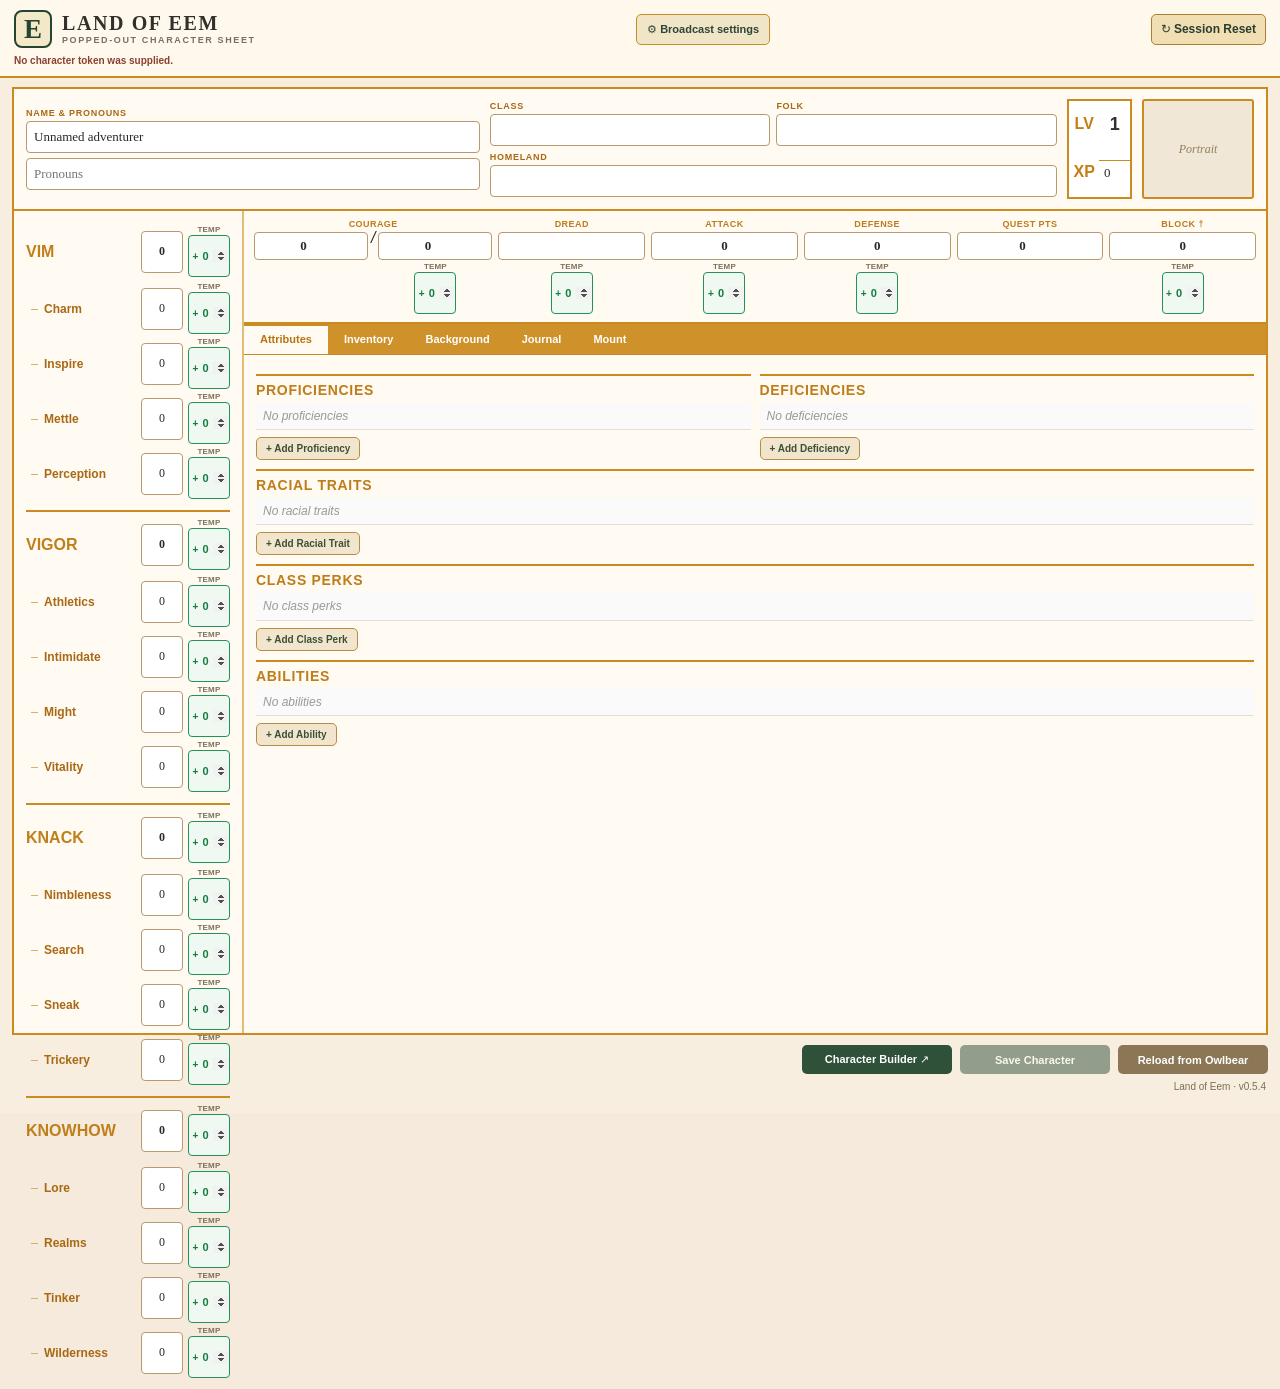
<file: popout.html>
<!doctype html>
<html lang="en">
  <head>
    <meta charset="UTF-8" />
    <meta name="viewport" content="width=device-width, initial-scale=1.0" />
    <meta name="theme-color" content="#efe1b9" />
    <title>Land of Eem Character Sheet</title>
    <link rel="stylesheet" href="./style.css" />
  </head>
  <body class="popout-body">
    <div id="app"></div>
    <script type="module" src="./popout.js"></script>
  </body>
</html>
</file>
<file: style.css>
:root { font-family: Arial, Helvetica, sans-serif; color:#342f2a; background:#f5eadc; font-synthesis:none; }
*{box-sizing:border-box} body{margin:0;min-width:360px;background:#f7eedf} header{position:sticky;top:0;z-index:10;padding:10px 14px 8px;background:#fff8ed;border-bottom:2px solid #cc8b21}.brand{display:flex;gap:10px;align-items:center}.brand strong{display:block;font:800 20px Georgia,serif;letter-spacing:.08em}.brand span{display:block;font:700 9px/1.2 Arial;letter-spacing:.18em;color:#766f65}.mark{width:38px;height:38px;display:grid;place-items:center;border:2px solid #234531;border-radius:8px;background:#f3e8c8;color:#234531;font:900 27px Georgia,serif}.status{margin-top:4px;min-height:13px;font:600 10px Arial;color:#8a4030}main{padding:9px 12px 72px}.utility-row{display:flex;gap:8px;margin-bottom:8px}.token-tools{display:flex;gap:6px;flex:1}.token-tools select{flex:1}.hero-card{display:grid;grid-template-columns:1.2fr 1.5fr 76px;gap:10px;align-items:end;background:#fffaf2;border:2px solid #cc8b21;padding:10px 12px;margin-bottom:0}.identity-pair{display:grid;grid-template-columns:1fr 1fr;gap:6px}.identity-pair label:last-child{grid-column:1 / -1}.name-block .pronouns{margin-top:5px}.level-chip{align-self:stretch;display:grid;grid-template-columns:1fr 1fr;align-items:center;border:2px solid #cc8b21;background:white;text-align:center}.level-chip span{font-weight:800;color:#c67e14}.level-chip b{font-size:18px}.level-chip input{border:0;border-top:1px solid #cc8b21;border-radius:0;margin:0;text-align:center;padding:4px}.tabs{display:flex;background:#cf922b;margin:0 0 8px}.tabs button{background:transparent;border:0;border-radius:0;padding:9px 16px;font-weight:800}.tabs button.active{background:#fffaf2;color:#b87414;box-shadow:inset 0 2px 0 #cc8b21}.tab-page{background:#fffaf2;border:2px solid #cc8b21;border-top:0;padding:12px;min-height:520px}.main-layout{display:grid;grid-template-columns:230px 1fr;gap:14px}.attribute-column{border-right:2px solid #e2bb76;padding-right:12px}.attribute-card{border-bottom:2px solid #cc8b21;padding:7px 0 9px}.attribute-card:last-child{border-bottom:0}.attribute-head{display:flex;align-items:center;justify-content:space-between}.attribute-head strong{font:900 16px Arial;color:#bf7f1b}.attribute-head input{width:54px;text-align:center;font-weight:900}.attribute-skills{margin-top:4px}.skill-row{display:grid;grid-template-columns:1fr 54px;align-items:center;gap:8px;padding:2px 0}.skill-row span{font-size:12px}.skill-row input{text-align:center;padding:4px}.main-content{min-width:0}.compact-vitals{display:grid;grid-template-columns:1.3fr repeat(5,.8fr);gap:6px;margin-bottom:10px}.stat{text-align:center}.stat>span{display:block;font-size:9px;font-weight:900;color:#bd7c19;letter-spacing:.05em}.stat input{padding:5px;text-align:center;font-weight:800}.stat div{display:grid;grid-template-columns:1fr auto 1fr;gap:3px;align-items:center}.two-col-features{display:grid;grid-template-columns:1fr 1fr;gap:9px}.feature-panel{border-top:2px solid #cc8b21;margin-top:9px;padding-top:6px}.feature-panel h3{margin:0 0 5px;font-size:14px;color:#be7d1a;text-transform:uppercase;letter-spacing:.05em}.feature-list{margin:0;padding:0;list-style:none}.feature-list li{padding:5px 7px;border-bottom:1px solid #e5dfd7;background:#fafafa;font:12px/1.35 Arial;white-space:pre-line}.feature-list li:nth-child(even){background:#f1f1f1}.feature-list li.empty{color:#999;font-style:italic}.inventory-summary{display:flex;gap:14px;align-items:center;background:#cf922b;color:white;padding:8px 10px;margin-bottom:9px}.inventory-summary span{font-size:11px}.inventory-table{width:100%;border-collapse:collapse}.inventory-table th{text-align:left;background:#f3dfbd;color:#9e6513;padding:7px;font-size:10px;text-transform:uppercase}.inventory-table td{border-bottom:1px solid #e5dfd7;padding:4px}.inventory-table td:first-child,.inventory-table th:first-child{width:52px;text-align:center}.inventory-table td:nth-child(3),.inventory-table th:nth-child(3){width:65px}.inventory-table .source{width:100px;font-size:10px;color:#777}.wear-check{width:auto;margin:0}.inventory-name,.inventory-slots{margin:0;padding:5px}.smallBtn{margin-top:9px;background:#cf922b}.background-grid{display:grid;grid-template-columns:1fr 1fr;gap:10px}.background-grid .wide{grid-column:1 / -1}.background-grid textarea{min-height:116px}.actions{position:fixed;left:12px;right:12px;bottom:8px;display:grid;grid-template-columns:1fr 1fr 1fr;gap:8px;z-index:20}label{display:block;font:800 9px Arial;text-transform:uppercase;letter-spacing:.08em;color:#a96813}input,textarea,select{width:100%;border:1px solid #b99a6e;border-radius:4px;padding:7px;margin-top:3px;background:white;color:#2b2925;font:13px Georgia,serif}textarea{resize:vertical;text-transform:none}button,.fileBtn{border:0;border-radius:5px;background:#2f513a;color:white;padding:8px 11px;font:800 11px Arial;cursor:pointer;white-space:nowrap}.secondary{background:#8b7756}.fileBtn input{display:none}@media(max-width:620px){.hero-card{grid-template-columns:1fr}.identity-pair{grid-template-columns:1fr 1fr}.level-chip{grid-template-columns:1fr 1fr}.main-layout{grid-template-columns:1fr}.attribute-column{border-right:0;border-bottom:2px solid #e2bb76;padding-right:0;padding-bottom:8px}.attribute-column{display:grid;grid-template-columns:1fr 1fr;gap:8px}.attribute-card{border:1px solid #e0bd80;padding:7px}.compact-vitals{grid-template-columns:repeat(3,1fr)}.two-col-features,.background-grid{grid-template-columns:1fr}.background-grid .wide{grid-column:auto}.utility-row{flex-direction:column}}

.popout-body{min-width:540px}.popout-main{padding-bottom:20px}.popout-actions{display:flex;gap:8px;justify-content:flex-end;margin-top:10px}.popout-actions button{min-width:150px}.popout-actions button:disabled{opacity:.5;cursor:not-allowed}@media(max-width:700px){.popout-body{min-width:360px}.popout-actions{flex-direction:column}.actions{grid-template-columns:1fr}}

.inventory-buttons{display:flex;gap:8px;flex-wrap:wrap}.magnificent-row td{background:#fff6df}.magnificent-detail td{background:#fffaf0;padding:8px 8px 10px}.mag-meta{display:grid;grid-template-columns:1fr 1fr;gap:6px;margin-bottom:6px}.trait-edit{display:grid;grid-template-columns:150px 1fr;gap:6px;margin:5px 0}.trait-edit input,.mag-meta input{margin:0}.tinyBtn{padding:5px 8px;font-size:10px;background:#b97817}.addTraitBtn{margin-top:4px}.magnificent-row .inventory-name{font-weight:800;color:#7a4f10}@media(max-width:620px){.trait-edit,.mag-meta{grid-template-columns:1fr}}

.item-name-row{display:flex;align-items:center;gap:6px;min-width:0}.item-name-row .inventory-name{flex:1;min-width:0}.trashBtn{flex:0 0 auto;width:30px;height:30px;padding:5px;border-radius:4px;background:transparent;color:#8d3f32;display:inline-grid;place-items:center}.trashBtn:hover{background:#f3ded7;color:#692a21}.trashBtn:focus-visible{outline:2px solid #8d3f32;outline-offset:1px}.trashBtn svg{width:17px;height:17px;fill:currentColor}.trait-edit{grid-template-columns:150px minmax(0,1fr) 30px;align-items:center}.traitTrashBtn{width:28px;height:28px;padding:5px}.magnificent-detail .addTraitBtn{margin-left:0}@media(max-width:620px){.trait-edit{grid-template-columns:1fr 30px}.trait-edit input:nth-child(2){grid-column:1 / 2}.traitTrashBtn{grid-column:2;grid-row:1 / span 2;align-self:center}}

/* v0.2.6 modifier hierarchy and equipment markers */
.nested-skill{padding-left:18px;position:relative}.nested-skill:before{content:"";position:absolute;left:5px;top:50%;width:7px;border-top:1px solid #d5b071}.item-marker{font:900 18px/1 Georgia,serif;color:#a96813;flex:0 0 auto}.stat>span{white-space:nowrap}.inventory-summary:after{content:"* weapon   † Block includes equipped armor/item modifiers";margin-left:auto;font-size:9px;opacity:.9}.attribute-head input,.skill-row input,.stat input{font-variant-numeric:tabular-nums}


/* v0.2.7 persistent play layout */
.sheet-workspace{display:grid;grid-template-columns:230px minmax(0,1fr);align-items:start;background:#fffaf2;border:2px solid #cc8b21;border-top:0;min-height:600px}
.workspace-right{min-width:0;background:#fffaf2}
.sticky-attributes{position:sticky;top:66px;z-index:8;align-self:start;max-height:calc(100vh - 78px);overflow:auto;background:#fffaf2;border-right:2px solid #e2bb76;padding:8px 12px}
.sticky-vitals{position:sticky;top:66px;z-index:9;background:#fffaf2;border-bottom:2px solid #cc8b21;padding:8px 10px;margin:0}
.workspace-tabs{margin:0;border-bottom:1px solid #c98723}
.dynamic-panel{min-width:0}
.dynamic-panel .tab-page{border:0;padding:10px 12px;min-height:520px}
.roll-link{appearance:none;border:0;background:transparent;color:inherit;padding:0;margin:0;border-radius:3px;font:inherit;font-weight:inherit;text-align:left;cursor:pointer;white-space:normal}
.roll-link:hover{text-decoration:underline;color:#1f5a38;background:transparent}.roll-link:focus-visible{outline:2px solid #2f513a;outline-offset:2px}
.skill-roll{font-size:12px}.stat-roll{display:block;width:100%;text-align:center;font-size:9px;font-weight:900;color:#bd7c19;letter-spacing:.05em}
.roll-panel{border-bottom:2px solid #cc8b21;background:#fff4dc;padding:8px 10px}
.roll-panel-head{display:flex;align-items:center;justify-content:space-between;color:#8d5811}.roll-panel-head strong{text-transform:uppercase;font-size:12px;letter-spacing:.05em}.roll-close{background:transparent;color:#8d5811;font-size:20px;line-height:1;padding:0 5px}
.attack-options{display:grid;grid-template-columns:1fr 1fr;gap:8px;margin:6px 0}.attack-options input,.attack-options select{margin-top:2px}
.roll-modes{display:flex;gap:6px;flex-wrap:wrap;margin-top:6px}.roll-modes button{background:#2f513a;padding:6px 10px}.roll-result{margin-top:8px;border-left:4px solid #2f513a;background:white;padding:7px 9px;display:grid;gap:3px}.roll-result strong{color:#2f513a}.roll-result span{font-size:12px}.roll-result small{color:#6b6257}
.journal-page label{font-size:11px}.journal-textarea{min-height:620px;font:14px/1.5 Georgia,serif;text-transform:none;background:repeating-linear-gradient(to bottom,#fff 0,#fff 27px,#eadfce 28px)}
@media(max-width:700px){.sheet-workspace{grid-template-columns:1fr}.sticky-attributes{position:relative;top:auto;max-height:none;border-right:0;border-bottom:2px solid #e2bb76;display:grid;grid-template-columns:1fr 1fr;gap:8px}.sticky-vitals{top:66px}.workspace-right{border-left:0}.journal-textarea{min-height:420px}}

/* v0.2.8 roll dialog */
.attribute-roll{font:900 16px Arial;color:#bf7f1b;text-transform:uppercase}
.roll-modal-backdrop{position:fixed;inset:0;z-index:1000;background:rgba(31,27,20,.45);display:grid;place-items:center;padding:18px}
.roll-panel.roll-modal{width:min(430px,calc(100% - 12px));max-height:calc(100% - 24px);overflow:auto;border:2px solid #cc8b21;border-radius:10px;background:#fff8ed;padding:14px;box-shadow:0 12px 40px rgba(0,0,0,.28)}
.roll-panel-head{margin-bottom:10px}.roll-modes{display:grid;grid-template-columns:repeat(3,1fr);gap:8px;margin-top:10px}.roll-modes button{padding:10px 6px}.attack-options{display:grid;grid-template-columns:1fr 1fr;gap:10px}.roll-result{margin-top:12px;padding:10px;border:1px solid #d7b476;border-radius:6px;background:white;display:grid;gap:5px}.roll-result>strong{color:#8d5811;font-size:15px}.roll-result span,.roll-result small{font-family:Arial,sans-serif}.roll-close{min-width:36px;min-height:36px}

/* v0.2.9 roll interaction hardening */
.attribute-roll,.skill-roll,.stat-roll{pointer-events:auto;position:relative;z-index:1}
.roll-result span,.roll-result strong{display:block;white-space:pre-wrap}
.roll-result span{font-family:ui-monospace,SFMono-Regular,Consolas,monospace}

/* v0.3.2: broadcast preferences in the main character-sheet window */
.broadcast-settings-button{position:absolute;right:12px;top:12px;background:#f1e5c7;color:#2b4636;border:1px solid #c98b27;font-size:11px;padding:7px 10px}
header{position:sticky}
.broadcast-settings{display:grid;grid-template-columns:1fr 1fr;gap:10px;align-items:end;background:#fff6e6;border:1px solid #c98b27;padding:12px;margin-bottom:10px;border-radius:6px}
.broadcast-settings[hidden]{display:none}
.broadcast-settings small{grid-column:1/-1;color:#745b38}
@media(max-width:520px){.broadcast-settings{grid-template-columns:1fr}.broadcast-settings small{grid-column:1}.broadcast-settings-button{position:static;margin-top:4px}}

/* v0.3.3: four attribute groups on one row in the embedded Owlbear popover only.
   The detached sheet has body.popout-body and keeps its original layout. */
@media (max-width: 900px) {
  body:not(.popout-body) .sheet-workspace { display: block; }
  body:not(.popout-body) .sticky-attributes {
    position: relative; top: auto; max-height: none; overflow: visible;
    display: grid; grid-template-columns: repeat(4, minmax(0, 1fr));
    gap: 5px; padding: 7px 6px 9px; border-right: 0;
    border-bottom: 2px solid #e2bb76;
  }
  body:not(.popout-body) .attribute-card {
    min-width: 0; margin: 0; padding: 5px 3px;
    border: 1px solid #e0bd80; border-radius: 3px;
  }
  body:not(.popout-body) .attribute-head { gap: 2px; min-width: 0; }
  body:not(.popout-body) .attribute-roll { font-size: 10px; padding: 2px 0; }
  body:not(.popout-body) .attribute-head input {
    width: 30px; min-width: 0; padding: 3px 1px; font-size: 10px;
  }
  body:not(.popout-body) .attribute-skills { margin-top: 6px; }
  body:not(.popout-body) .skill-row {
    grid-template-columns: minmax(0, 1fr) 29px; gap: 1px; padding: 2px 0;
  }
  body:not(.popout-body) .nested-skill { padding-left: 2px; }
  body:not(.popout-body) .nested-skill::before { display: none; }
  body:not(.popout-body) .skill-roll {
    min-width: 0; padding: 2px 0; font-size: 9px;
    overflow-wrap: anywhere; white-space: normal; text-align: left;
  }
  body:not(.popout-body) .skill-row input {
    width: 29px; min-width: 0; padding: 3px 0; font-size: 10px;
  }
  body:not(.popout-body) .workspace-right { border-left: 0; min-width: 0; }
  body:not(.popout-body) .sticky-vitals { top: 66px; }
}

/* v0.3.5.4: action buttons flow after all sheet content; never overlay fields. */
body:not(.popout-body) main { padding-bottom: 12px; }
body:not(.popout-body) .actions {
  position: static; inset: auto; z-index: auto;
  display: grid; grid-template-columns: repeat(3, minmax(0, 1fr));
  gap: 5px; margin: 10px 0 0; padding: 0;
}
body:not(.popout-body) .actions button {
  min-width: 0; width: 100%; padding: 8px 3px;
  font: 700 10px/1.15 Arial, sans-serif; white-space: normal;
}
.extension-version {text-align:right; margin:7px 2px 1px; color:#806e50; font:10px Arial,sans-serif;}

/* Ability-use tracking (character-specific; stored with token sheet) */
.feature-list li.ability-entry{display:flex;align-items:flex-start;gap:9px}
.ability-use-toggle{display:flex;align-items:center;gap:3px;flex:0 0 auto;cursor:pointer;white-space:nowrap;font:700 10px Arial,sans-serif;color:#946018;text-transform:none;letter-spacing:0}
.ability-use-toggle input{width:15px;height:15px;margin:0;accent-color:#2f513a}
.ability-entry-text{min-width:0;flex:1;white-space:pre-line}
.ability-entry.ability-spent .ability-entry-text{opacity:.58}
.ability-entry.ability-spent .ability-use-label{color:#2f513a}

/* Character portrait */
.hero-card{grid-template-columns:minmax(0,1.2fr) minmax(0,1.5fr) 65px 112px;align-items:center}
.portrait-slot{min-width:0;align-self:start}
.portrait-frame{height:100px;border:2px solid #cc8b21;background:#f1e7d6;display:flex;align-items:center;justify-content:center;overflow:hidden;border-radius:3px}
.portrait-frame img{width:100%;height:100%;object-fit:cover;display:block}
.portrait-placeholder{font:italic 12px Georgia,serif;color:#947d5d}
.portrait-url-label{display:block;font-size:8px;margin-top:4px}
.portrait-url-label input{font-size:10px;padding:4px;width:100%;min-width:0}
@media(max-width:620px){.hero-card{grid-template-columns:minmax(0,1fr) minmax(0,1fr) 65px 96px;gap:6px}.hero-card .name-block{grid-column:1/3}.hero-card .identity-pair{grid-column:1/3}.hero-card .level-chip{grid-column:3;grid-row:1/3}.hero-card .portrait-slot{grid-column:4;grid-row:1/3}.portrait-frame{height:94px}}

/* v0.3.5.12: custom attributes */
.add-attribute-fields{display:grid;grid-template-columns:minmax(100px,1fr) minmax(160px,2fr) minmax(100px,1fr) auto;gap:8px;align-items:end}
.add-attribute-fields label{min-width:0;font-size:11px;display:flex;flex-direction:column;gap:4px}
.add-attribute-fields input,.add-attribute-fields select{width:100%;min-width:0;box-sizing:border-box}
.added-attribute{display:flex;align-items:baseline;gap:5px;flex-wrap:wrap}
.added-plus{font-weight:900;color:#287046}
.added-attribute small{font-size:10px;color:#82745d}
.added-delete{margin-left:auto;flex-shrink:0}
@media(max-width:700px){.add-attribute-fields{grid-template-columns:1fr 1fr}.add-attribute-fields label:nth-child(2){grid-column:span 2}}

/* v0.3.5.13 compact attribute entry */
.add-attribute-panel{padding:7px 10px}
.add-attribute-details{width:100%}
.add-attribute-toggle{display:inline-flex;align-items:center;cursor:pointer;border:1px solid #b88c45;border-radius:5px;background:#f2e5cd;color:#3b5039;font-weight:700;padding:7px 12px;font-size:12px;list-style:none;user-select:none}
.add-attribute-toggle::-webkit-details-marker{display:none}
.add-attribute-toggle:hover{background:#e9d4ad}
.add-attribute-details[open] .add-attribute-toggle{margin-bottom:10px}
.add-attribute-toggle:focus-visible{outline:2px solid #3b5039;outline-offset:2px}

.builder-open-button{font-size:12px;white-space:nowrap;background:#f1dfb3;border:1px solid #ad802f;color:#283e32;border-radius:5px;padding:6px 8px;cursor:pointer}

/* v0.4.1: Indented inventory special rules */
.inventory-item-details{margin:3px 0 4px 14px;padding-left:8px;border-left:2px solid #d4b77e;color:#66543b;font-size:11px;line-height:1.4;white-space:pre-wrap;overflow-wrap:anywhere}
.inventory-item-details>div+div{margin-top:2px}

/* v0.4.2 - Inventory capacity and encumbrance */
.inventory-capacity{display:flex;align-items:center;gap:14px;justify-content:space-between;border:2px solid #a48d61;background:#fff8ed;color:#294c38;padding:10px 14px;margin-bottom:0;border-radius:4px}
.inventory-capacity-count{display:flex;align-items:baseline;gap:10px;flex-wrap:wrap}
.inventory-capacity-count strong{font:900 28px/1.1 Arial,sans-serif;font-variant-numeric:tabular-nums}
.inventory-capacity-count span,.capacity-ok{font:700 12px Arial,sans-serif}
.inventory-capacity.is-encumbered{background:#9f2225;border-color:#710f15;color:white}
.inventory-capacity.is-encumbered .inventory-capacity-count strong{font-size:34px}
.encumbered-alert{font:900 17px Arial,sans-serif;letter-spacing:.05em}
.inventory-capacity-info{background:#f6eddd;color:#645239;border:1px solid #d6bc8a;border-top:0;padding:8px 12px;font:12px/1.5 Arial,sans-serif;margin-bottom:12px}
@media(max-width:500px){.inventory-capacity{align-items:flex-start;flex-direction:column;gap:5px}.inventory-capacity-count strong{font-size:24px}}

/* v0.4.3 compact inventory header and SRD Overburdened condition */
.inventory-page .inventory-summary{display:flex;align-items:center;gap:14px;margin-bottom:0;flex-wrap:wrap}
.inventory-page .inventory-summary>strong{font-size:17px}
.inventory-page .inventory-summary>span{flex:1;min-width:130px;font-size:10px}
.inventory-page .inventory-capacity{display:block;flex:none;border:0;background:transparent;color:white;padding:0;margin:0;border-radius:0}
.inventory-page .inventory-capacity strong{font-size:13px;white-space:nowrap}
.inventory-explanation{padding:5px 10px;font:11px/1.4 Arial,sans-serif;color:#765d34;background:#fff3df}
.overburdened-warning{background:#a0090b;color:#fff;padding:9px 12px;display:flex;align-items:center;gap:14px;font:12px/1.4 Arial,sans-serif}
.overburdened-warning[hidden]{display:none!important}
.overburdened-warning strong{font-size:16px;white-space:nowrap}
@media(max-width:500px){.overburdened-warning{align-items:flex-start;flex-direction:column;gap:4px}}

/* v0.4.4 searchable equipment picker */
.item-picker-backdrop{position:fixed;inset:0;background:#1b1816a8;z-index:9999;display:flex;justify-content:center;align-items:center;padding:12px}
.item-picker{width:min(520px,100%);max-height:90vh;overflow:auto;background:#fff8ed;border:2px solid #cf912c;border-radius:9px;padding:14px;color:#342b1b;box-shadow:0 10px 45px #0007;display:grid;gap:10px}
.item-picker-head{display:flex;justify-content:space-between;align-items:center;color:#a46b13;font-size:17px}
.item-picker-head button{font-size:23px;border:0;background:none;cursor:pointer}
.item-picker label{display:grid;gap:3px;font-size:12px;font-weight:700}
.item-picker input,.item-picker select{width:100%;box-sizing:border-box;padding:8px;border:1px solid #b99c72;border-radius:4px}
.item-picker-results{max-height:190px;overflow-y:auto;border:1px solid #d6bd91;background:white}
.item-picker-result{display:flex;justify-content:space-between;gap:10px;width:100%;padding:8px 10px;background:white;border:0;border-bottom:1px solid #eee0c9;color:#33291b;text-align:left;cursor:pointer}
.item-picker-result:hover{background:#f8ebd1}.item-picker-result small{color:#796b57;text-align:right}
.item-picker-choice{display:grid;gap:8px;border-top:2px solid #c9912f;padding-top:10px}
.item-picker-choice[hidden]{display:none}.item-picker-trait-desc{font-size:12px;color:#65573e;margin:0}
#confirmItemPicker{background:#294e3b;color:white;padding:9px;border:0;border-radius:4px;cursor:pointer}
#customItemPicker{background:transparent;border:1px solid #bca073;padding:8px;cursor:pointer}

/* v0.4.5: item picker filters, accessible weapon rules and cancellation */
.item-picker label select{width:100%;box-sizing:border-box;padding:8px;border:1px solid #c9a66b;border-radius:4px;background:#fff8ee;color:#49341a}
.picker-footer{display:flex;flex-wrap:wrap;align-items:center;gap:8px;justify-content:space-between;margin-top:10px}
.picker-footer button{max-width:100%;min-height:32px}
.weapon-rule-marker{position:relative;display:inline-flex;align-items:center;justify-content:center;cursor:help;font-weight:900;min-width:16px;min-height:20px;flex-shrink:0}
.weapon-rule-marker:focus-visible{outline:2px solid #c7902b;outline-offset:2px}
.weapon-rule-tooltip{display:none;position:absolute;z-index:100;bottom:calc(100% + 8px);left:50%;transform:translateX(-50%);width:max-content;max-width:min(330px,75vw);white-space:normal;padding:10px 12px;border:1px solid #bb8a31;border-radius:5px;background:#fff8eb;color:#4a3922;font-size:12px;line-height:1.4;font-weight:400;box-shadow:0 4px 18px #0003;text-align:left}
.weapon-rule-tooltip span{display:block;margin:3px 0}
.weapon-rule-marker:hover .weapon-rule-tooltip,.weapon-rule-marker:focus .weapon-rule-tooltip{display:block}

/* v0.4.6 item selection rules */
.item-picker-weapon-rules{margin:6px 0 12px;border-left:3px solid #c78b28;padding-left:10px;font:12px/1.45 Arial,sans-serif;color:#59462c}
.item-picker-weapon-rules p{margin:3px 0}

/* v0.4.8: no misleading empty character sheet before selecting a token */
.choose-character-state{border:2px dashed #d09a39;border-radius:8px;padding:28px 20px;margin:16px 0;text-align:center;background:#fff9ef;color:#604524}
.choose-character-state h2{margin:0 0 8px;color:#a66a14;font:700 24px Georgia,serif}
.choose-character-state p{font-size:13px;max-width:480px;margin:0 auto;line-height:1.5}

/* v0.5.0 temporary stat modifiers and inventory picker accessibility */
#customItemPicker {color:#20231c !important; background:#f7e9ca !important;border:1px solid #a88545 !important}
.temp-mod-wrap{display:inline-flex;align-items:center;gap:2px;margin-left:3px;min-width:0;vertical-align:middle;color:#1e8b51!important;font:700 9px Arial,sans-serif!important;text-transform:none!important}
.temp-mod-wrap span{font-size:8px!important;color:#16834a!important}
.temp-mod-wrap input.temp-mod{box-sizing:border-box;width:37px!important;min-width:34px!important;max-width:40px!important; padding:3px 2px!important;font:700 12px Arial,sans-serif!important;text-align:center;color:#16834a!important;border:1px solid #2d9860!important;background:#edf9f0!important}
.attribute-head,.skill-row{display:flex;align-items:center;min-width:0}
.skill-row .temp-mod-wrap,.attribute-head .temp-mod-wrap{margin-left:3px}
.compact-vitals .temp-mod-wrap{justify-content:center;margin-top:2px}
.session-reset-button{border:1px solid #ba8d3b;background:#f6ecd4;color:#2b4b3a;font:700 10px Arial,sans-serif;cursor:pointer;padding:5px;max-width:105px;align-self:end}
.session-reset-button:hover{background:#e8d6a4}

/* v0.5.1: compact, aligned temporary modifier layout */
.temp-mod-wrap {display:flex!important;flex-direction:column;align-items:center;justify-content:center;gap:1px!important;margin:0!important;width:37px;flex:0 0 37px;min-width:0!important;text-align:center;line-height:1}
.temp-mod-wrap>span {display:block;font:700 8px/1 Arial,sans-serif!important;letter-spacing:.02em;color:#806f58!important;text-transform:uppercase}
.temp-control {display:flex!important;align-items:center!important;gap:0!important;width:37px;min-width:0;border:1px solid #259158;border-radius:4px;background:#eff9f1;overflow:hidden}
.temp-control .temp-sign {display:block;flex:0 0 9px;font:900 10px Arial,sans-serif;color:#177c42;text-align:right}
.temp-mod-wrap .temp-control input.temp-mod {width:26px!important;min-width:0!important;max-width:none!important;flex:1!important;box-sizing:border-box!important;border:0!important;border-radius:0!important;background:transparent!important;margin:0!important;padding:3px 0!important;text-align:center!important;font:800 11px Arial,sans-serif!important;color:#177c42!important;appearance:textfield;-moz-appearance:textfield}
.temp-mod-wrap input.temp-mod::-webkit-inner-spin-button,.temp-mod-wrap input.temp-mod::-webkit-outer-spin-button {appearance:none;margin:0}
.temp-mod-wrap.temp-negative .temp-control {border-color:#be5144;background:#fff1ed}
.temp-mod-wrap.temp-negative .temp-sign,.temp-mod-wrap.temp-negative input.temp-mod {color:#b23126!important}
.attribute-head,.skill-row{display:grid!important;grid-template-columns:minmax(0,1fr) 43px 37px!important;gap:4px!important;align-items:center!important;min-width:0!important}
.attribute-head>input:not(.temp-mod),.skill-row>input:not(.temp-mod){width:43px!important;min-width:0!important;max-width:43px!important;margin:0!important;padding:4px 1px!important}
.attribute-head .roll-link,.skill-row .roll-link{min-width:0;overflow-wrap:anywhere;text-align:left}
.compact-vitals>.stat{min-width:0}
.compact-vitals>.stat>.temp-mod-wrap{margin:3px auto 0!important}
.compact-vitals .stat.courage>div{display:grid;grid-template-columns:minmax(0,1fr) auto minmax(0,1fr);align-items:start;gap:3px}
.courage-max-area{display:flex;flex-direction:column;align-items:center;min-width:0}
.courage-max-area>input{min-width:0;width:100%}
.courage-max-area .temp-mod-wrap{margin:3px auto 0!important}
.session-reset-button{position:static!important;max-width:none!important;align-self:auto!important;margin:4px 8px 3px 0;padding:7px 9px!important;white-space:nowrap}
.hero-card .portrait-slot{grid-row:auto}
.feature-add{margin-top:7px}
.feature-add .add-attribute-fields{grid-template-columns:minmax(0,2fr) minmax(0,1.3fr) auto}
.feature-add .add-attribute-toggle{font-size:10px;padding:5px 9px}
.feature-add .smallBtn{margin:0;align-self:end}
body:not(.popout-body) .attribute-head,body:not(.popout-body) .skill-row{grid-template-columns:minmax(0,1fr) 28px 32px!important;gap:2px!important}
body:not(.popout-body) .attribute-head>input:not(.temp-mod),body:not(.popout-body) .skill-row>input:not(.temp-mod){width:28px!important;max-width:28px!important;font-size:9px!important}
body:not(.popout-body) .temp-mod-wrap{width:32px;flex-basis:32px}
body:not(.popout-body) .temp-control{width:32px}
body:not(.popout-body) .temp-control .temp-sign{flex-basis:8px}
body:not(.popout-body) .temp-mod-wrap .temp-control input.temp-mod{width:23px!important;font-size:10px!important}
body.popout-body .sheet-workspace{grid-template-columns:230px minmax(0,1fr)}
body.popout-body .attribute-column{min-width:0;overflow:visible}
body.popout-body .attribute-card{min-width:0}
body.popout-body .attribute-head,body.popout-body .skill-row{width:100%;min-width:0}
@media(max-width:700px){.feature-add .add-attribute-fields{grid-template-columns:1fr 1fr}.feature-add .smallBtn{grid-column:1 / -1}.feature-add .add-attribute-fields label:nth-child(2){grid-column:auto}}

/* v0.5.2: native numeric TEMP steppers and mount details */
.temp-mod-wrap,.temp-mod-wrap .temp-control{width:55px!important;flex-basis:55px!important}
.temp-mod-wrap .temp-control{position:relative;overflow:visible;min-height:27px}
.temp-mod-wrap .temp-control input.temp-mod{appearance:auto!important;-moz-appearance:auto!important;width:100%!important;padding:3px 1px 3px 9px!important;font:700 11px Arial,sans-serif!important;min-width:0!important}
.temp-mod-wrap input.temp-mod::-webkit-inner-spin-button,.temp-mod-wrap input.temp-mod::-webkit-outer-spin-button {appearance:auto!important;opacity:1!important;cursor:pointer}
.temp-control .temp-sign{position:absolute;left:2px;top:50%;transform:translateY(-50%);width:8px;pointer-events:none;font-size:10px!important}
.temp-mod-wrap.temp-negative .temp-sign{visibility:hidden} /* native number field already includes its minus sign */
.attribute-head,.skill-row{grid-template-columns:minmax(0,1fr) 40px 55px!important;gap:4px!important}
body:not(.popout-body) .attribute-head,body:not(.popout-body) .skill-row{grid-template-columns:minmax(0,1fr) 27px 48px!important;gap:2px!important}
body:not(.popout-body) .temp-mod-wrap,body:not(.popout-body) .temp-control{width:48px!important;flex-basis:48px!important}
body.popout-body .attribute-head,body.popout-body .skill-row{grid-template-columns:minmax(0,1fr) 40px 55px!important}
.session-reset-button{position:absolute!important;top:48px;right:12px;left:auto;margin:0!important;z-index:11;border:1px solid #ad802f!important;background:#f1dfb3!important;color:#283e32!important;border-radius:5px!important;font:800 12px Arial,sans-serif!important;padding:6px 8px!important;white-space:nowrap}
header{min-height:92px;padding-right:150px}
.broadcast-settings-button{right:12px;top:10px}
.mount-page h3{margin:0 0 12px;color:#ac6e18;font-size:17px}
.mount-fields{display:grid;grid-template-columns:repeat(2,minmax(0,1fr));gap:14px}
.mount-fields .mount-wide{grid-column:1/-1}
.mount-fields textarea{min-height:110px;line-height:1.4}
.mount-help{font:12px/1.5 Arial;color:#73624a;margin-top:16px}
@media(max-width:520px){.mount-fields{grid-template-columns:1fr}.mount-fields .mount-wide{grid-column:1}.session-reset-button{top:50px;right:8px;font-size:11px!important}header{padding-right:115px}}

/* v0.5.4: consistent skill stat/temp sizes, header alignment and mount equipment */
.attribute-head,.skill-row,
body:not(.popout-body) .attribute-head,body:not(.popout-body) .skill-row,
body.popout-body .attribute-head,body.popout-body .skill-row{
  grid-template-columns:minmax(0,1fr) 52px 52px!important;
  gap:5px!important;min-width:0!important;
}
.attribute-head>input:not(.temp-mod),.skill-row>input:not(.temp-mod),
body:not(.popout-body) .attribute-head>input:not(.temp-mod),body:not(.popout-body) .skill-row>input:not(.temp-mod){
  width:52px!important;min-width:52px!important;max-width:52px!important;
  min-height:29px!important;padding:4px 2px!important;font-size:12px!important;
  box-sizing:border-box!important;
}
.temp-mod-wrap,body:not(.popout-body) .temp-mod-wrap,body.popout-body .temp-mod-wrap,
.temp-mod-wrap .temp-control,body:not(.popout-body) .temp-control,body.popout-body .temp-control{
  width:52px!important;min-width:52px!important;max-width:52px!important;flex-basis:52px!important;
  box-sizing:border-box!important;
}
.temp-mod-wrap .temp-control{min-height:29px!important}
/* Use the same header row as Character Builder, while keeping Session Reset to the right. */
header{position:sticky!important;min-height:0!important;padding-right:14px!important;
  display:flex!important;align-items:center!important;flex-wrap:wrap!important;gap:7px!important}
header .brand{margin-right:auto;min-width:160px}
header .status{flex-basis:100%;order:10;margin:0}
header .session-reset-button,header .broadcast-settings-button{
  position:static!important;top:auto!important;right:auto!important;left:auto!important;
  margin:0!important;align-self:center!important;min-height:31px!important;
}
header .session-reset-button{margin-left:auto!important;padding:7px 9px!important}
header .builder-open-button,header .gm-toggle,header .broadcast-settings-button{align-self:center!important}
.mount-inventory-head{display:flex;align-items:center;justify-content:space-between;gap:10px;
  background:#ce922d;color:#fff;padding:8px 12px;margin:15px 0 6px}
.mount-inventory-head h4{font:800 14px Arial,sans-serif;margin:0}
.mount-inventory-head span{font:700 12px Arial,sans-serif}
.mount-item-row{display:grid;grid-template-columns:minmax(0,1.4fr) 75px minmax(0,2fr) 32px;gap:8px;
  align-items:end;margin-bottom:7px}
.mount-item-row input{min-width:0}
.mount-remove-item{font-size:20px;line-height:1;min-height:32px;padding:4px;background:#9f3732}
.mount-add-item{background:#ca8e29;color:#fff;margin-top:7px}
@media(max-width:600px){.mount-item-row{grid-template-columns:minmax(0,1fr) 70px 32px}
  .mount-item-row label:nth-child(3){grid-column:1/-1;grid-row:2}
  header .brand{min-width:130px}}

/* v0.5.4: exact square modifier fields and dropdown action row. */
body:not(.popout-body) .attribute-head,
body:not(.popout-body) .skill-row {
  grid-template-columns:minmax(0,1fr) 30px 30px!important;
  gap:4px!important;
}
body.popout-body .attribute-head,
body.popout-body .skill-row {
  grid-template-columns:minmax(0,1fr) 42px 42px!important;
  gap:5px!important;
}
body:not(.popout-body) .attribute-head>input:not(.temp-mod),
body:not(.popout-body) .skill-row>input:not(.temp-mod),
body:not(.popout-body) .temp-mod-wrap,
body:not(.popout-body) .temp-mod-wrap .temp-control {
  width:30px!important;min-width:30px!important;max-width:30px!important;
  flex-basis:30px!important;box-sizing:border-box!important;
}
body.popout-body .attribute-head>input:not(.temp-mod),
body.popout-body .skill-row>input:not(.temp-mod),
body.popout-body .temp-mod-wrap,
body.popout-body .temp-mod-wrap .temp-control {
  width:42px!important;min-width:42px!important;max-width:42px!important;
  flex-basis:42px!important;box-sizing:border-box!important;
}
body:not(.popout-body) .attribute-head>input:not(.temp-mod),
body:not(.popout-body) .skill-row>input:not(.temp-mod),
body:not(.popout-body) .temp-mod-wrap .temp-control {
  height:30px!important;min-height:30px!important;max-height:30px!important;
  padding:0!important;
}
body.popout-body .attribute-head>input:not(.temp-mod),
body.popout-body .skill-row>input:not(.temp-mod),
body.popout-body .temp-mod-wrap .temp-control {
  height:42px!important;min-height:42px!important;max-height:42px!important;
}
body:not(.popout-body) .temp-mod-wrap .temp-control input.temp-mod {
  font-size:10px!important;padding:2px 0 2px 8px!important;
}
body:not(.popout-body) .temp-control .temp-sign{left:1px!important;font-size:9px!important}
/* Header: brand and broadcast above, builder/GM/reset share a row. */
body:not(.popout-body) header {
  display:grid!important;
  grid-template-columns:max-content max-content minmax(0,1fr)!important;
  grid-template-rows:auto auto auto!important;
  column-gap:8px!important;row-gap:3px!important;
  align-items:center!important;
}
body:not(.popout-body) header .brand {grid-column:1 / 3;grid-row:1;margin:0!important}
body:not(.popout-body) header #broadcastSettingsBtn {grid-column:3;grid-row:1;justify-self:end}
body:not(.popout-body) header .status {grid-column:1 / -1;grid-row:2;min-height:12px!important}
body:not(.popout-body) header #builderOpenBtn {grid-column:1;grid-row:3;justify-self:start}
body:not(.popout-body) header #gmToggleBtn {grid-column:2;grid-row:3;justify-self:start}
body:not(.popout-body) header #sessionResetBtn {
  grid-column:3;grid-row:3;justify-self:end;
  margin:0!important;align-self:center!important;position:static!important;
}
</file>
